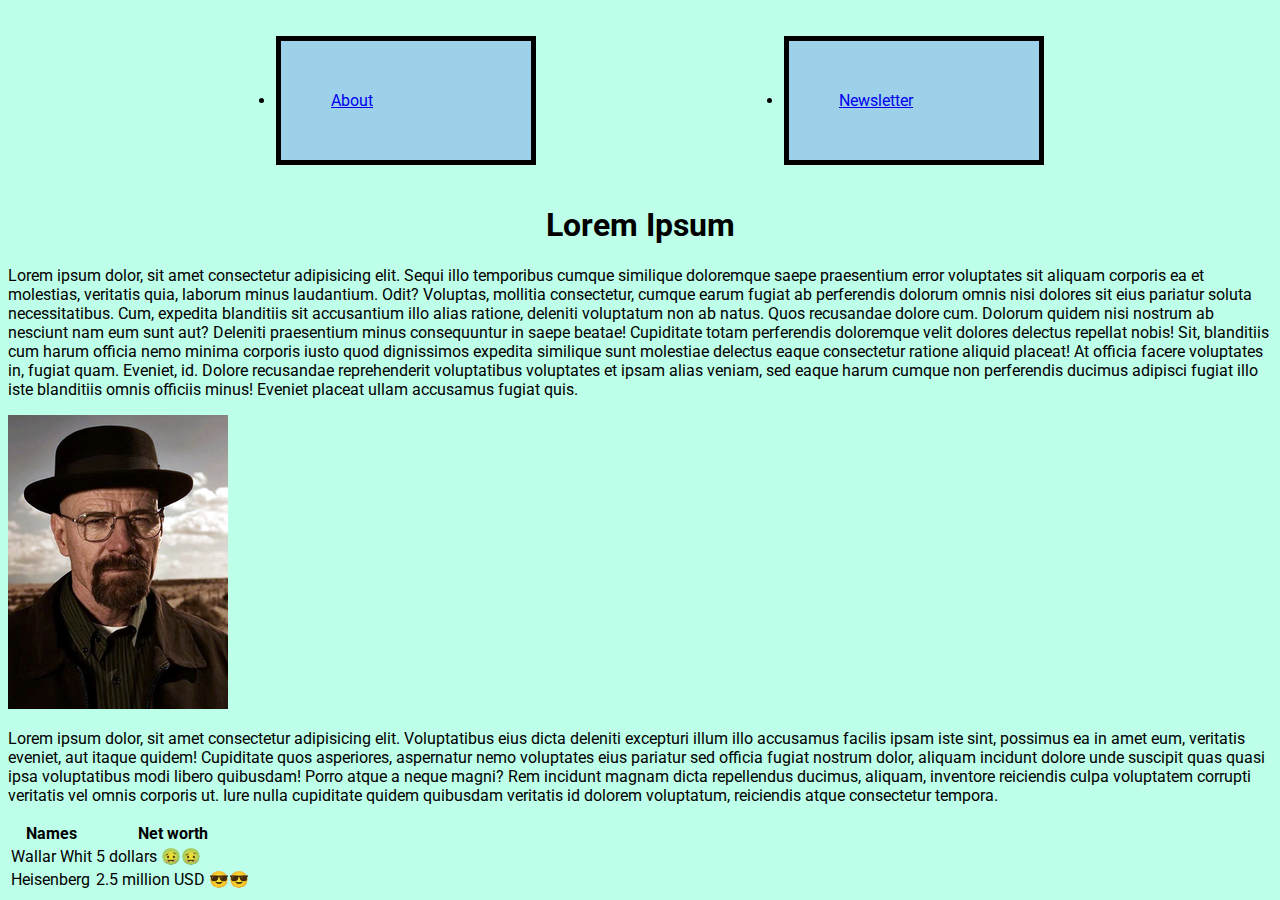
<file: index.html>
<!DOCTYPE html>
<html lang="en">
<head>
    <meta charset="UTF-8">
    <link rel="icon" type="favicon" href="img/favicon.ico">
    <link rel="stylesheet" href="css/style.css">
    <title>Document</title>
    <link rel="preconnect" href="https://fonts.googleapis.com">
    <link rel="preconnect" href="https://fonts.gstatic.com" crossorigin>
    <link href="https://fonts.googleapis.com/css2?family=Roboto:wght@300&display=swap" rel="stylesheet">

</head>
    <body id="index">
        <ul class="nav">
            <li><a href="newsletter.html">Newsletter</a></li>
            <li><a href="aboutUs.html">About</a></li>
        </ul>
        <h1>Lorem Ipsum</h1>
        <p>Lorem ipsum dolor, sit amet consectetur adipisicing elit. Sequi illo temporibus cumque similique doloremque saepe praesentium error voluptates sit aliquam corporis ea et molestias, veritatis quia, laborum minus laudantium. Odit?
        Voluptas, mollitia consectetur, cumque earum fugiat ab perferendis dolorum omnis nisi dolores sit eius pariatur soluta necessitatibus. Cum, expedita blanditiis sit accusantium illo alias ratione, deleniti voluptatum non ab natus.
        Quos recusandae dolore cum. Dolorum quidem nisi nostrum ab nesciunt nam eum sunt aut? Deleniti praesentium minus consequuntur in saepe beatae! Cupiditate totam perferendis doloremque velit dolores delectus repellat nobis!
        Sit, blanditiis cum harum officia nemo minima corporis iusto quod dignissimos expedita similique sunt molestiae delectus eaque consectetur ratione aliquid placeat! At officia facere voluptates in, fugiat quam. Eveniet, id.
        Dolore recusandae reprehenderit voluptatibus voluptates et ipsam alias veniam, sed eaque harum cumque non perferendis ducimus adipisci fugiat illo iste blanditiis omnis officiis minus! Eveniet placeat ullam accusamus fugiat quis.</p>
        <img src="img/Walter_White.png" alt="Wallar">
        <p>Lorem ipsum dolor, sit amet consectetur adipisicing elit. Voluptatibus eius dicta deleniti excepturi illum illo accusamus facilis ipsam iste sint, possimus ea in amet eum, veritatis eveniet, aut itaque quidem!
        Cupiditate quos asperiores, aspernatur nemo voluptates eius pariatur sed officia fugiat nostrum dolor, aliquam incidunt dolore unde suscipit quas quasi ipsa voluptatibus modi libero quibusdam! Porro atque a neque magni?
        Rem incidunt magnam dicta repellendus ducimus, aliquam, inventore reiciendis culpa voluptatem corrupti veritatis vel omnis corporis ut. Iure nulla cupiditate quidem quibusdam veritatis id dolorem voluptatum, reiciendis atque consectetur tempora.</p>
        <table>
            <tr>
            <th>Names</th>
            <th>Net worth</th>
            </tr>
            <tr>
            <td>Wallar Whit</td>
            <td>5 dollars 🤢🤢</td>
            </tr>
            <tr>
            <td>Heisenberg</td>
            <td>2.5 million USD 😎😎</td>
            </tr>
        </table>
    </body>
</html>
</file>
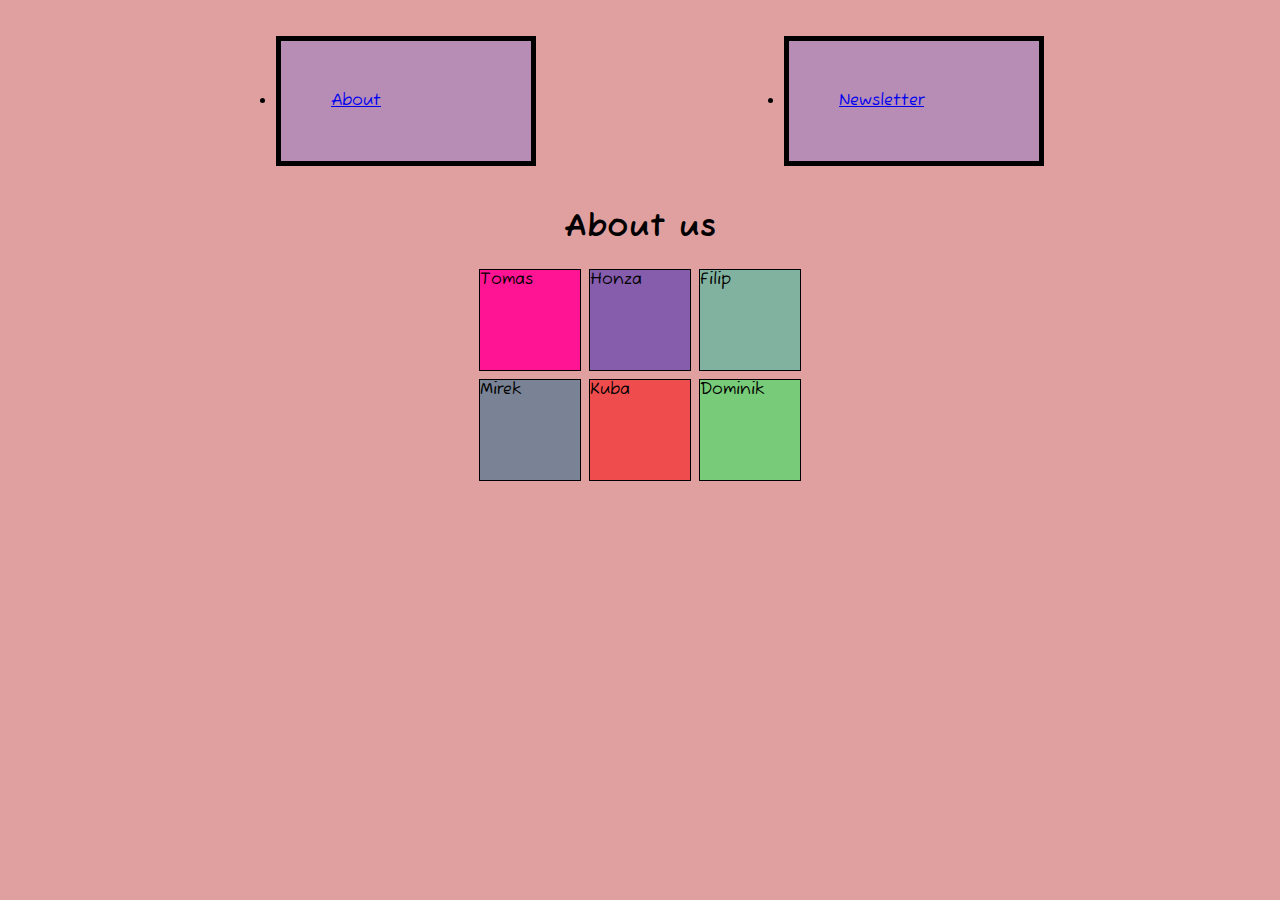
<file: aboutUs.html>
<!DOCTYPE html>
<html lang="en">
<head>
    <meta charset="UTF-8">
    <link rel="icon" type="favicon" href="img\favicon.ico">
    <link rel="stylesheet" href="css\style.css">
    <link rel="preconnect" href="https://fonts.googleapis.com">
    <link rel="preconnect" href="https://fonts.gstatic.com" crossorigin>
    <link href="https://fonts.googleapis.com/css2?family=Fuzzy+Bubbles&display=swap" rel="stylesheet">
    
    <title>Document</title>
</head>
<body id="about">
    <ul class="nav">
        <li><a href="newsletter.html">Newsletter</a></li>
        <li><a href="aboutUs.html">About</a></li>
    </ul>
    <h1>About us</h1>
    <div class="container">
        <div class="item-1"> Tomas </div>
        <div class="item-2"> Honza </div>
        <div class="item-3"> Filip </div>
        <div class="item-4"> Mirek </div>
        <div class="item-5"> Kuba </div>
        <div class="item-6"> Dominik </div>
      </div>
</body>
</html>
</file>
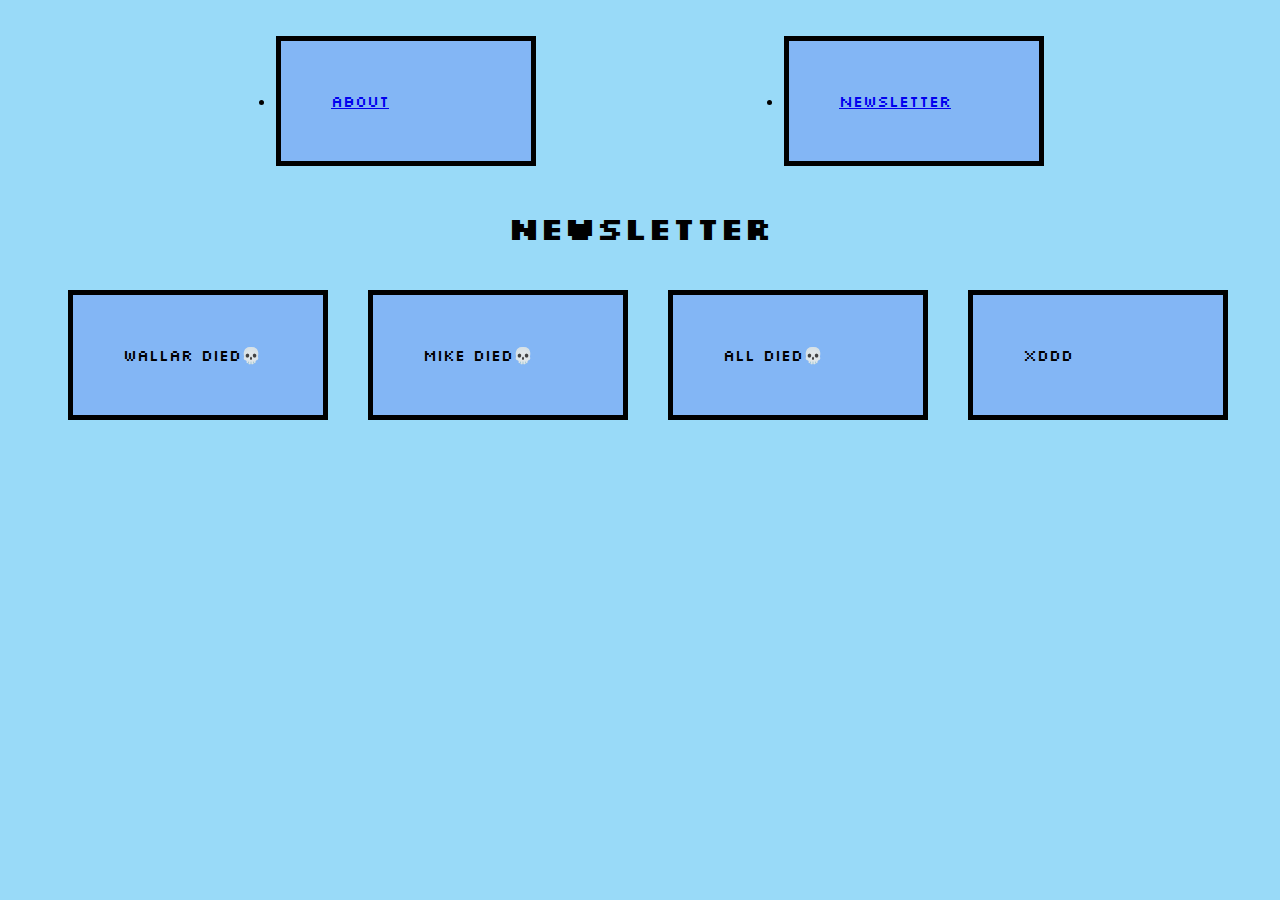
<file: newsletter.html>
<!DOCTYPE html>
<html lang="en">
<head>
    <meta charset="UTF-8">
    <link rel="icon" type="favicon" href="img\favicon.ico">
    <link rel="stylesheet" href="css\style.css">
    <link rel="preconnect" href="https://fonts.googleapis.com">
    <link rel="preconnect" href="https://fonts.gstatic.com" crossorigin>
    <link href="https://fonts.googleapis.com/css2?family=Silkscreen&display=swap" rel="stylesheet">
    
    <title>Document</title>
</head>
<body id="news">
    <ul class="nav">
        <li><a href="newsletter.html">Newsletter</a></li>
        <li><a href="aboutUs.html">About</a></li>
    </ul>
    <h1>Newsletter</h1>

    <ul id="newsCards">
        <li>Wallar died💀</li>
        <li>Mike died💀</li>
        <li>All died💀</li>
        <li>XDDD</li>
    </ul>
</body>
</html>
</file>
<file: css/style.css>
#index{
    font-family: 'Roboto', sans-serif;
    background-color: rgba(127, 255, 212, 0.514);
}
#news{
    font-family: 'Silkscreen', cursive;
    background-color: rgba(64, 185, 241, 0.534);
}
#about{
    font-family: 'Fuzzy Bubbles', cursive;
    background-color: rgba(207, 107, 107, 0.644);
}
h1{
    text-align: center;
}
.nav{
    display: flex;
    flex-direction: row-reverse;
    justify-content: space-evenly;
}
#newsCards{
    display: flex;
    flex-direction: row;
    flex-wrap: wrap;
    align-items: center;
    list-style-type: none;

}
li{
    padding: 50px;
    border: solid 5px;
    background-color: rgba(77, 93, 236, 0.281);
    width: 150px;
    height: 100%;
    margin: 20px;
}
.container{
    display: grid;
    grid-template: 100px 100px / 100px 100px 100px;
    justify-content: center;
    justify-items: center;
    gap: 10px 10px;
}
.item-1{
    background-color: deeppink;
    border: solid 1px;
    width: 100%;
    height: 100%;

}
.item-2{
    background-color: rgba(90, 58, 177, 0.671);
    width: 100%;
    height: 100%;
    border: solid 1px;
}
.item-3{
    background-color: rgba(61, 192, 159, 0.582);
    width: 100%;
    height: 100%;
    border: solid 1px;
}
.item-4{
    background-color: rgba(72, 117, 143, 0.671);
    width: 100%;
    height: 100%;
    border: solid 1px;
}
.item-5{
    background-color: rgba(241, 64, 64, 0.863);
    width: 100%;
    height: 100%;
    border: solid 1px;
}
.item-6{
    background-color: rgba(69, 223, 102, 0.671);
    width: 100%;
    height: 100%;
    border: solid 1px;
}
</file>
